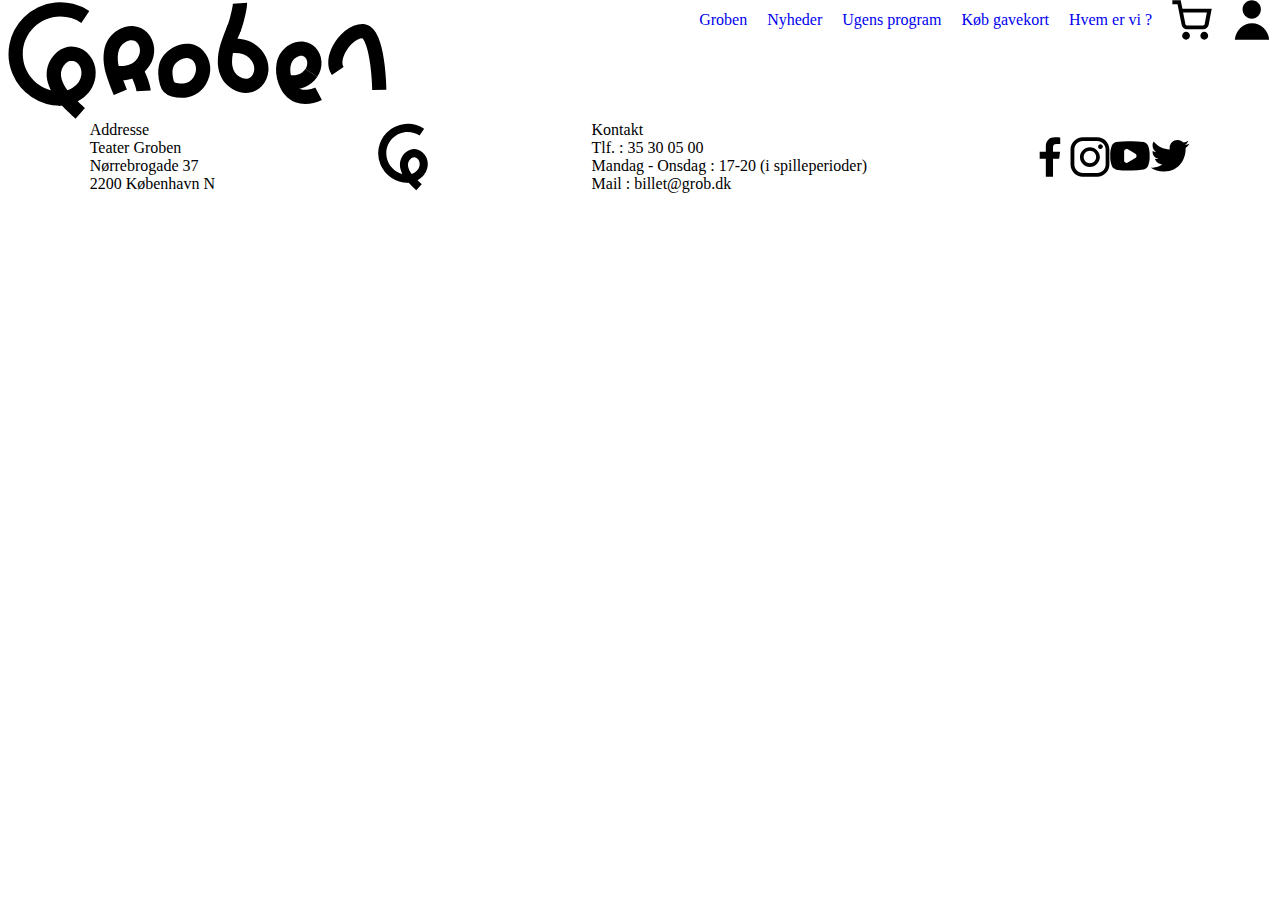
<file: index.html>
<!DOCTYPE html>
<html lang="da">
  <head>
    <meta charset="UTF-8" />
    <meta http-equiv="X-UA-Compatible" content="IE=edge" />
    <meta name="viewport" content="width=device-width, initial-scale=1.0" />
    <link rel="stylesheet" href="style.css" />
    <link
      rel="shortcut icon"
      href="favicon_logo/g_black.svg"
      type="image/svg"
    />
    <title>GROBEN</title>
  </head>
  <body>
    <header>
      <a id="logo" href="index.html"
        ><img src="favicon_logo/groben_black.svg" alt="logo"
      /></a>

      <nav>
        <ul class="burger_menu">
          <li><a href="index.html">Groben</a></li>
          <li><a href="error.html">Nyheder</a></li>
          <li><a href="error.html">Ugens program</a></li>
          <li><a href="error.html">Køb gavekort</a></li>
          <li><a href="omos.html">Hvem er vi ?</a></li>
          <li>
            <a href="error.html"
              ><img class="ikon" src="ikoner/cart.svg" alt="cart"
            /></a>
          </li>
          <li>
            <a href="error.html"
              ><img class="ikon" src="ikoner/profil.svg" alt="profil"
            /></a>
          </li>
        </ul>
        <div id="hamburger">
          <div id="burger_closed"></div>
          <div id="burger_opened"></div>
        </div>
      </nav>
    </header>
    <main></main>
    <footer>
      <div>
        <span>Addresse</span>
        <span
          >Teater Groben <br />
          Nørrebrogade 37 <br />
          2200 København N
        </span>
      </div>
      <div>
        <img src="favicon_logo/g_black.svg" alt="logo" />
      </div>
      <div>
        <span>Kontakt</span>
        <span>Tlf. : 35 30 05 00</span>
        <span>Mandag - Onsdag : 17-20 (i spilleperioder)</span>
        <span>Mail : billet@grob.dk</span>
      </div>
      <div class="so_me">
        <a href="https://www.facebook.com/teatergrob"
          ><img class="ikon" src="ikoner/facebook.svg" alt="facebook"
        /></a>
        <a href="https://www.instagram.com/teatergrob/"
          ><img class="ikon" src="ikoner/insta.svg" alt="instagram"
        /></a>
        <a href="https://www.youtube.com/channel/UCFMJLMumnaC1Y0mURsmPJOw"
          ><img class="ikon" src="ikoner/youtube.svg" alt="youtube"
        /></a>
        <a href="https://twitter.com/teatergrob"
          ><img class="ikon" src="ikoner/twitter.svg" alt="twitter"
        /></a>
      </div>
    </footer>
    <script>
      // constanter for alle mine burger menu elementer
      const menu = document.querySelector(".burger_menu");
      const menuItems = document.querySelectorAll("li");
      const hamburger = document.querySelector("#hamburger");
      const closeIcon = document.querySelector("#burger_opened");
      const menuIcon = document.querySelector("#burger_closed");

      // click event så jeg kan toggle mellem åben og lukket burger menu
      hamburger.addEventListener("click", toggleMenu);

      function toggleMenu() {
        //  toggle mellem to "class" for enten at se hele menuen og knappen eller skjule menuen go se den anden knap
        if (menu.classList.contains("showMenu")) {
          menu.classList.remove("showMenu");
          closeIcon.style.display = "none";
          menuIcon.style.display = "block";
        } else {
          menu.classList.add("showMenu");
          closeIcon.style.display = "block";
          menuIcon.style.display = "none";
        }
      }

      // giver hvert enkelt li i min menu en click event listener som sender til toggleMenu function
      menuItems.forEach(function (li) {
        li.addEventListener("click", toggleMenu);
      });

      window.addEventListener("DOMContentLoaded", start);

      function start() {}
    </script>
  </body>
</html>
</file>
<file: style.css>
* {
  padding: 0;
  margin-top: 0;
}

img {
  width: 100%;
  height: 100%;
}

.ikon {
  width: 40px;
  display: flex;
  justify-self: center;
}

#burger_closed {
  background-image: url(ikoner/burger.svg);
  background-size: cover;
  width: 15px;
  height: 15px;
  position: relative;
  z-index: 50;
}

#burger_opened {
  background-image: url(ikoner/krys.svg);
  background-size: cover;
  width: 15px;
  height: 15px;
  display: none;
  position: relative;
  z-index: 50;
}

#hamburger {
  position: fixed;
  margin-top: 1%;
  z-index: 50;
  right: 0;
  margin-right: 5px;
}

.burger_menu {
  position: fixed;
  transform: translateY(-100%);
  transition: transform 0.2s;
  top: 0;
  left: 0;
  right: 0;
  bottom: auto;
  z-index: 50;
  list-style: none;
  padding-top: 1rem;
  padding-bottom: 1rem;
  border-bottom-left-radius: 25px;
  border-bottom-right-radius: 25px;
  gap: 20px;

  display: flex;
  flex-direction: column;
}

.burger_menu li {
  display: flex;
  justify-content: center;
}

.burger_menu a {
  display: grid;
  text-decoration: none;
  font-size: 1rem;
  align-content: center;
}

.showMenu {
  transform: translateY(0%);
}

li {
  background-color: inherit;
}

footer {
  display: flex;
}

@media (min-width: 600px) {
  #hamburger {
    display: none;
  }

  .burger_menu {
    transform: translateY(0);
  }

  .burger_menu a {
    font-size: 1rem;
  }

  .burger_menu {
    padding: 0;
    position: inherit;
    display: block;
    transform: translateY(0%);
    background-color: transparent;
    display: flex;
    flex-direction: row;
    justify-content: flex-end;
  }

  footer {
    justify-content: space-around;
  }

  footer div {
    display: grid;
    grid-template-rows: 1fr;
  }

  header {
    display: flex;
    justify-content: space-between;
  }

  #logo {
    width: 30%;
    display: block;
  }

  footer img {
    width: 50px;
  }

  .so_me {
    display: flex;
  }
}
</file>
